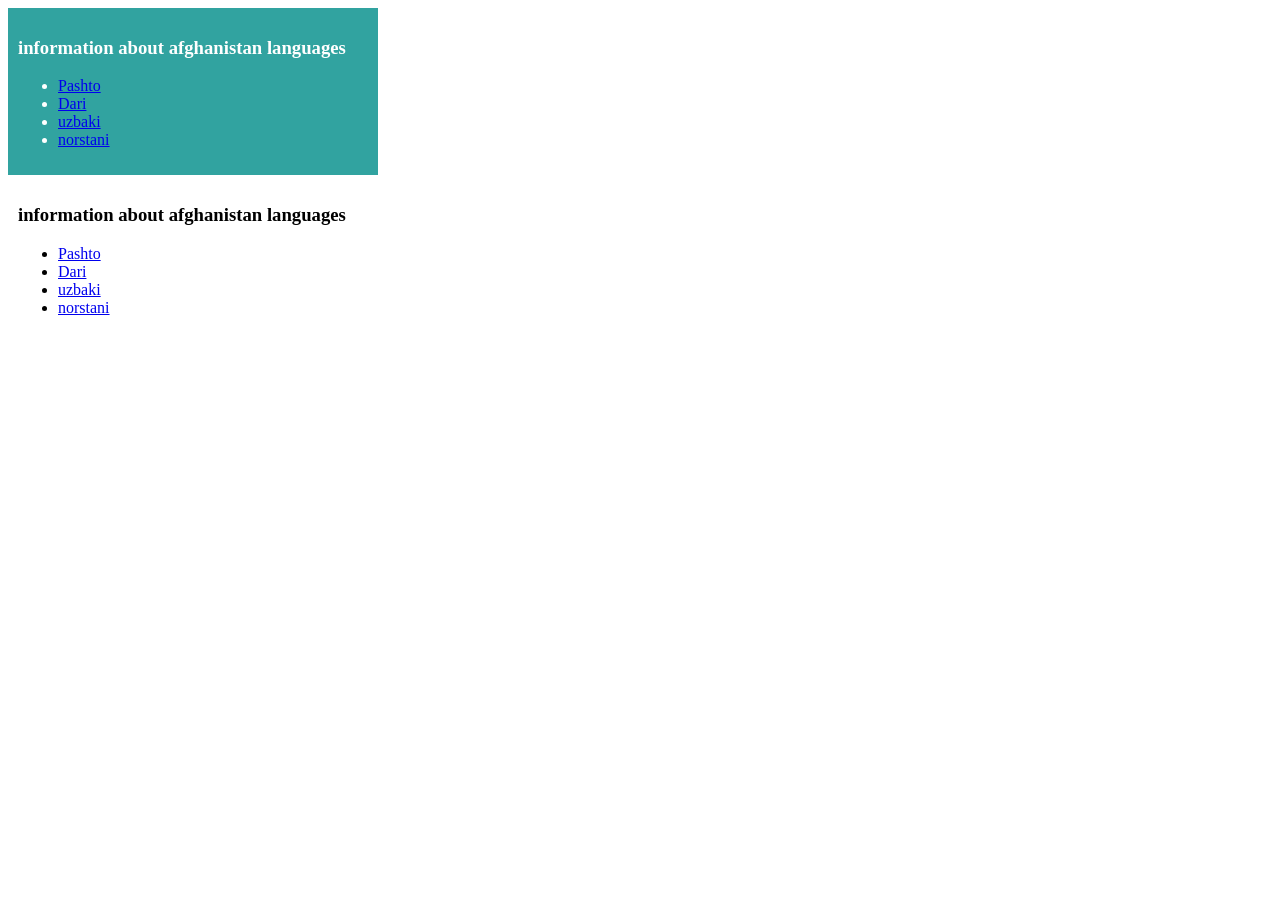
<file: index.html>
<!DOCTYPE html>
<html>
<head>
		<title> web page </title>
		<link rel="stylesheet" type="text/css" href="test.css">
</head>
<body>
	<div class="box green">
		<h3>information about afghanistan languages</h3>
		<ul>
			<li><a href="https://en.wikipedia.org/wiki/Pashto">Pashto</a></li>
			<li><a href="https://fr.wikipedia.org/wiki/Dari">Dari</a></li>
			<li><a href="https://en.wikipedia.org/wiki/Uzbek_language">uzbaki</a></li>
			<li><a href="norstani">norstani</a></li>
		</ul>
	</div>
	<div class="box">
		<h3>information about afghanistan languages</h3>
		<ul>
			<li><a href="https://en.wikipedia.org/wiki/Pashto">Pashto</a></li>
			<li><a href="https://fr.wikipedia.org/wiki/Dari">Dari</a></li>
			<li><a href="https://en.wikipedia.org/wiki/Uzbek_language">uzbaki</a></li>
			<li><a href="norstani">norstani</a></li>
		</ul>
	</div>
</body>
</html>
</file>
<file: test.css>
div.box {
	width: 350px;
	padding: 10px;
}

div.green {
	background-color: rgba(49, 163, 160, 1);
	color: #ffffff;
}
</file>
